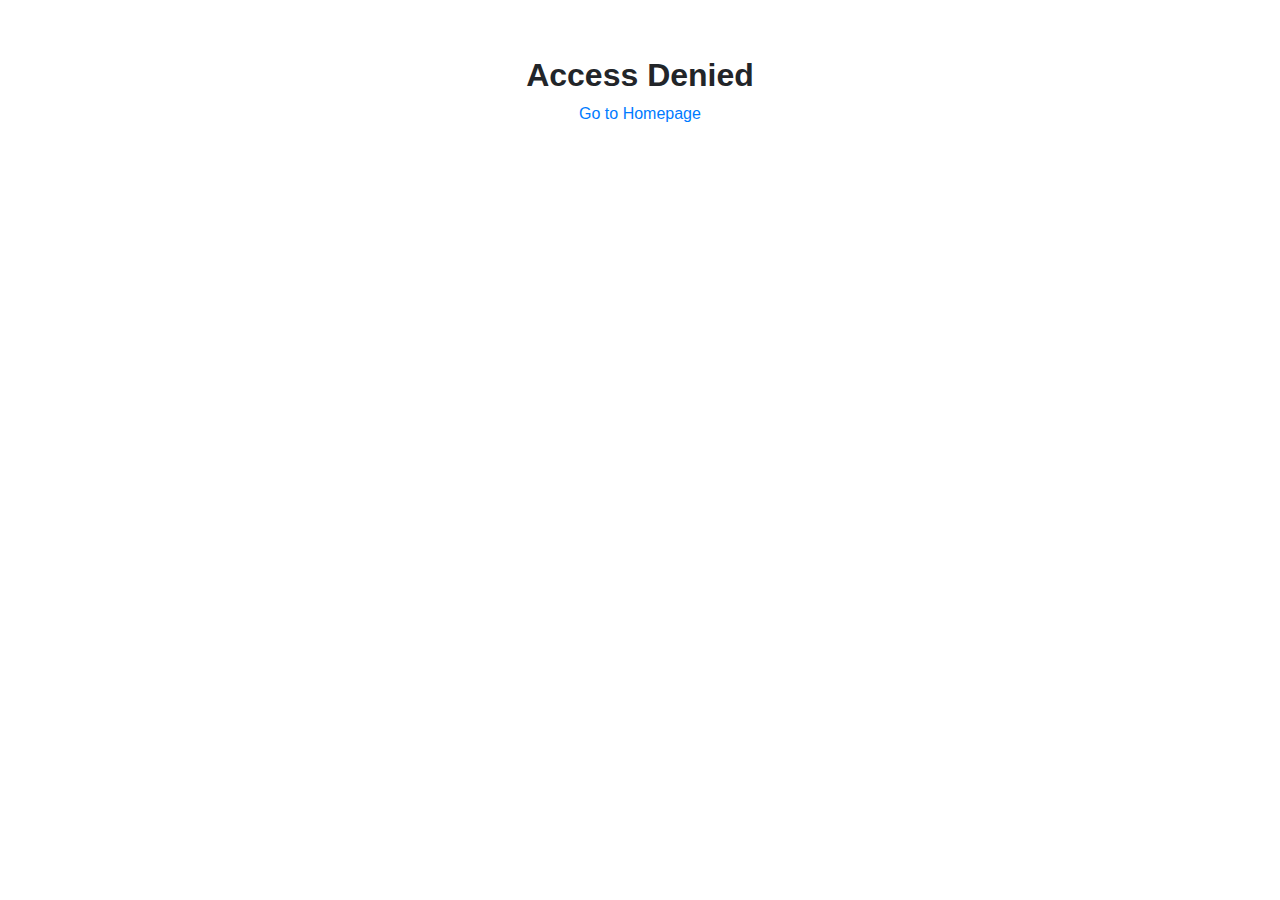
<file: admin.raj580.html>
<!DOCTYPE html>
<html lang="en">
<head>
    <meta charset="UTF-8">
    <meta name="viewport" content="width=device-width, initial-scale=1.0">
    <title>Admin Panel - RajGuideline</title>
    <link rel="stylesheet" href="style.css">
    <!-- Adsterra Popunder Ad -->
    <script type='text/javascript' src='//pl26830929.profitableratecpm.com/c8/fc/39/c8fc39fb82a72cd6331452b449c2f611.js'></script>
</head>
<body>

    <!-- Header -->
    <header class="header">
        <div class="container">
            <div class="header">
                <div class="header-left">
                    <a href="index.html"><img src="logo.png" alt="RajGuideline Logo" class="logo"></a>
                    <a href="index.html" class="blog-name">RajGuideline - Admin</a>
                </div>
            </div>
        </div>
    </header>

    <main class="main-content">
        <div class="container">
            <!-- This container will be shown only after successful login -->
            <div class="admin-panel" style="display: none;">
                
                <!-- Adsterra Top Banner Ad -->
                <div class="ad-container ad-banner-728x90">
                    <script type="text/javascript">
                        atOptions = {
                            'key' : 'a4865b7ef060ebcfa9a02db3af6569bc',
                            'format' : 'iframe',
                            'height' : 90,
                            'width' : 728,
                            'params' : {}
                        };
                    </script>
                    <script type="text/javascript" src="//www.highperformanceformat.com/a4865b7ef060ebcfa9a02db3af6569bc/invoke.js"></script>
                </div>
                
                <!-- Add/Edit Blog Post Form -->
                <section class="admin-section">
                    <h2 id="form-title">Add New Blog Post</h2>
                    <form id="blog-form">
                        <input type="hidden" id="post-id">
                        <div class="form-group">
                            <label for="title">Title</label>
                            <input type="text" id="title" required>
                        </div>
                        <div class="form-group">
                            <label for="thumbnail">Thumbnail URL</label>
                            <input type="url" id="thumbnail" required>
                        </div>
                        <div class="form-group">
                            <label for="tags">Tags (comma-separated)</label>
                            <input type="text" id="tags" placeholder="e.g. javascript, web dev, css" required>
                        </div>
                        <div class="form-group">
                            <label for="content">Full Content (HTML allowed)</label>
                            <textarea id="content" required></textarea>
                        </div>
                        <button type="submit" class="btn btn-primary" id="form-submit-btn">Save Post</button>
                        <button type="button" class="btn btn-secondary" id="cancel-edit-btn" style="display: none;">Cancel Edit</button>
                    </form>
                </section>

                 <!-- Adsterra Mid-page Banner Ad -->
                <div class="ad-container ad-banner-468x60">
                    <script type="text/javascript">
                        atOptions = {
                            'key' : '64ec21bcf50c2c2878c9f37a11f41697',
                            'format' : 'iframe',
                            'height' : 60,
                            'width' : 468,
                            'params' : {}
                        };
                    </script>
                    <script type="text/javascript" src="//www.highperformanceformat.com/64ec21bcf50c2c2878c9f37a11f41697/invoke.js"></script>
                </div>

                <!-- Existing Posts -->
                <section class="admin-section">
                    <h2>Existing Posts</h2>
                    <div id="posts-list">
                        <!-- Post list will be rendered here -->
                    </div>
                </section>
                
                <!-- Export Data Section -->
                <section class="admin-section">
                    <h2>Save Changes Permanently</h2>
                    <p>Your changes are saved in this browser's local storage. To make them permanent for all visitors, click the button below, copy the text, and paste it into your <strong>blogData.json</strong> file.</p>
                    <button id="export-json-btn" class="btn btn-primary">Export Data as JSON</button>
                    <textarea id="json-output" readonly style="width: 100%; min-height: 200px; margin-top: 1rem; display: none;"></textarea>
                </section>
            </div>
        </div>
    </main>

    <script src="admin.js"></script>
</body>
</html>
</file>
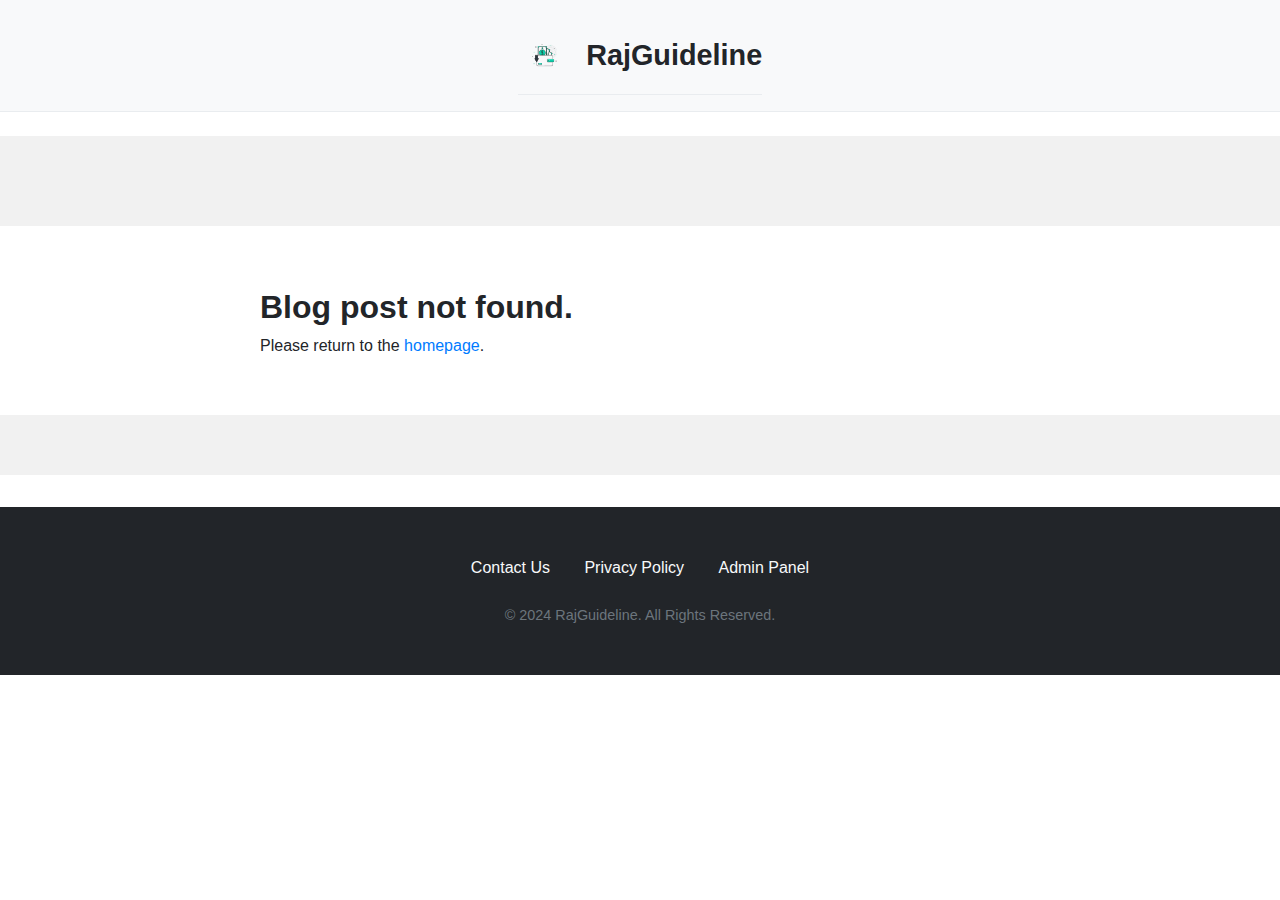
<file: blog.html>
<!DOCTYPE html>
<html lang="en">
<head>
    <meta charset="UTF-8">
    <meta name="viewport" content="width=device-width, initial-scale=1.0">
    <title>Blog Post - RajGuideline</title>
    <link rel="stylesheet" href="style.css">
    <!-- ✅ Adsterra Popunder Ad (Your Code) -->
    <script type='text/javascript' src='//pl26830929.profitableratecpm.com/c8/fc/39/c8fc39fb82a72cd6331452b449c2f611.js'></script>
</head>
<body>

    <!-- Header -->
    <header class="header">
        <div class="container">
            <div class="header">
                <div class="header-left">
                    <a href="index.html"><img src="logo.png" alt="RajGuideline Logo" class="logo"></a>
                    <a href="index.html" class="blog-name">RajGuideline</a>
                </div>
            </div>
        </div>
    </header>

    <!-- ✅ Adsterra Top Banner Ad 728x90 (Your Code) -->
    <div class="ad-container ad-banner-728x90">
        <script type="text/javascript">
            atOptions = {
                'key' : 'a4865b7ef060ebcfa9a02db3af6569bc',
                'format' : 'iframe',
                'height' : 90,
                'width' : 728,
                'params' : {}
            };
        </script>
        <script type="text/javascript" src="//www.highperformanceformat.com/a4865b7ef060ebcfa9a02db3af6569bc/invoke.js"></script>
    </div>

    <!-- Main Blog Post -->
    <main class="main-content">
        <div class="container blog-post-container">
            <article id="blog-post">
                <div class="blog-post-header">
                    <h1 id="blog-title"></h1>
                </div>
                <img id="blog-thumbnail" src="" alt="" class="blog-post-thumbnail">
                <div class="blog-post-content" id="blog-content"></div>
            </article>
        </div>
    </main>

    <!-- ✅ Adsterra Mid-page Banner Ad 468x60 (Your Code) -->
    <div class="ad-container ad-banner-468x60">
        <script type="text/javascript">
            atOptions = {
                'key' : '64ec21bcf50c2c2878c9f37a11f41697',
                'format' : 'iframe',
                'height' : 60,
                'width' : 468,
                'params' : {}
            };
        </script>
        <script type="text/javascript" src="//www.highperformanceformat.com/64ec21bcf50c2c2878c9f37a11f41697/invoke.js"></script>
    </div>

    <!-- Footer -->
    <footer class="footer">
        <div class="container">
            <div class="footer-links">
                <a href="contact.html">Contact Us</a>
                <a href="privacy.html">Privacy Policy</a>
                <a href="admin.raj580.html">Admin Panel</a>
            </div>
            <p class="copyright">© 2024 RajGuideline. All Rights Reserved.</p>
        </div>
    </footer>

    <script src="blog.js"></script>
</body>
</html>
</file>
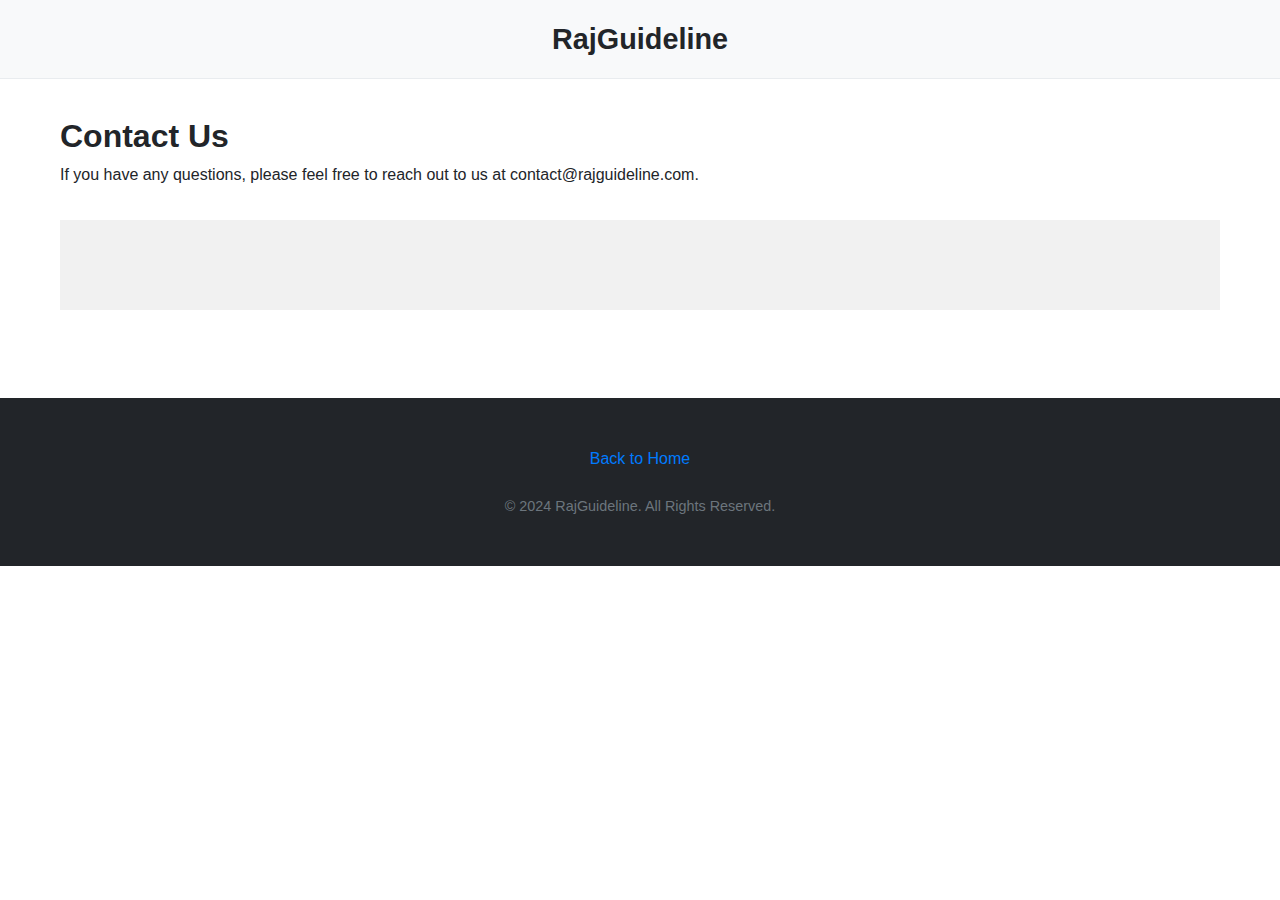
<file: contact.html>
<!DOCTYPE html>
<html lang="en">
<head>
    <meta charset="UTF-8">
    <meta name="viewport" content="width=device-width, initial-scale=1.0">
    <title>Contact Us - RajGuideline</title>
    <link rel="stylesheet" href="style.css">
    <!-- Adsterra Popunder Ad -->
    <script type='text/javascript' src='//pl26830929.profitableratecpm.com/c8/fc/39/c8fc39fb82a72cd6331452b449c2f611.js'></script>
</head>
<body>
    <header class="header">
        <div class="container"><a href="index.html" class="blog-name">RajGuideline</a></div>
    </header>
    <main class="main-content">
        <div class="container">
            <h1>Contact Us</h1>
            <p>If you have any questions, please feel free to reach out to us at contact@rajguideline.com.</p>
            
            <!-- Adsterra Mid-page Banner Ad -->
            <div class="ad-container ad-banner-728x90" style="margin-top: 2rem;">
                <script type="text/javascript">
                    atOptions = { 'key' : '0233633e8a4a27530424b94f3fb25a95', 'format' : 'iframe', 'height' : 90, 'width' : 728, 'params' : {} };
                </script>
                <script type="text/javascript" src="//www.highperformanceformat.com/0233633e8a4a27530424b94f3fb25a95/invoke.js"></script>
            </div>
        </div>
    </main>
    <footer class="footer">
        <div class="container">
            <a href="index.html">Back to Home</a>
            <p class="copyright">© 2024 RajGuideline. All Rights Reserved.</p>
        </div>
    </footer>
</body>
</html>
</file>
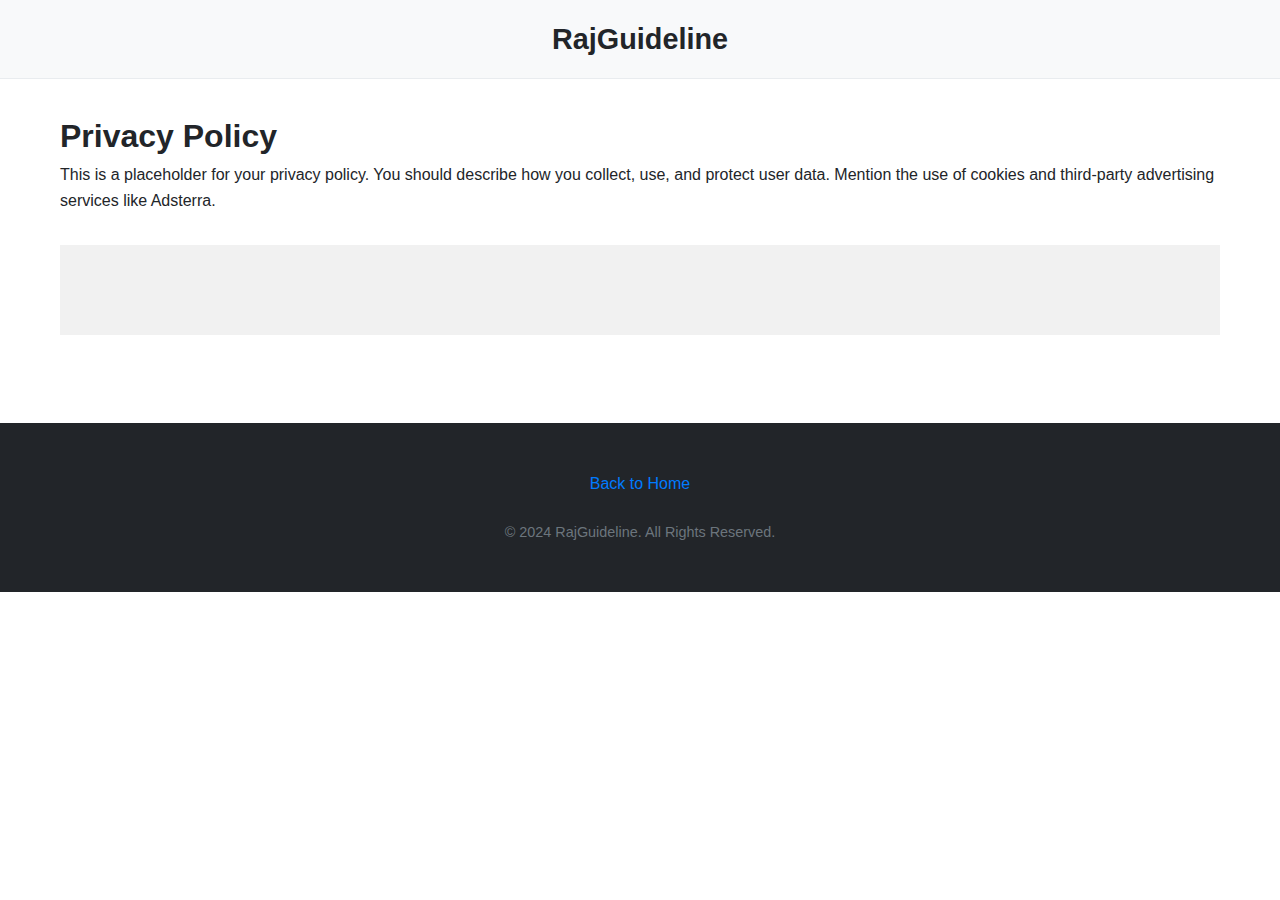
<file: privacy.html>
<!DOCTYPE html>
<html lang="en">
<head>
    <meta charset="UTF-8">
    <meta name="viewport" content="width=device-width, initial-scale=1.0">
    <title>Privacy Policy - RajGuideline</title>
    <link rel="stylesheet" href="style.css">
    <!-- Adsterra Popunder Ad -->
    <script type='text/javascript' src='//pl26830929.profitableratecpm.com/c8/fc/39/c8fc39fb82a72cd6331452b449c2f611.js'></script>
</head>
<body>
    <header class="header">
        <div class="container"><a href="index.html" class="blog-name">RajGuideline</a></div>
    </header>
    <main class="main-content">
        <div class="container">
            <h1>Privacy Policy</h1>
            <p>This is a placeholder for your privacy policy. You should describe how you collect, use, and protect user data. Mention the use of cookies and third-party advertising services like Adsterra.</p>
            
            <!-- Adsterra Mid-page Banner Ad -->
            <div class="ad-container ad-banner-728x90" style="margin-top: 2rem;">
                <script type="text/javascript">
                    atOptions = { 'key' : '0233633e8a4a27530424b94f3fb25a95', 'format' : 'iframe', 'height' : 90, 'width' : 728, 'params' : {} };
                </script>
                <script type="text/javascript" src="//www.highperformanceformat.com/0233633e8a4a27530424b94f3fb25a95/invoke.js"></script>
            </div>
        </div>
    </main>
    <footer class="footer">
        <div class="container">
            <a href="index.html">Back to Home</a>
            <p class="copyright">© 2024 RajGuideline. All Rights Reserved.</p>
        </div>
    </footer>
</body>
</html>
</file>
<file: style.css>
/* --- Global Styles & Variables --- */
:root {
    --primary-color: #007bff;
    --dark-color: #222529;
    --light-color: #f8f9fa;
    --gray-color: #6c757d;
    --background-color: #ffffff;
    --shadow: 0 4px 15px rgba(0, 0, 0, 0.1);
    --border-radius: 8px;
}

* {
    box-sizing: border-box;
    margin: 0;
    padding: 0;
}

body {
    font-family: -apple-system, BlinkMacSystemFont, 'Segoe UI', Roboto, 'Helvetica Neue', Arial, sans-serif;
    line-height: 1.6;
    background-color: var(--background-color);
    color: var(--dark-color);
}

.container {
    max-width: 1200px;
    margin: 0 auto;
    padding: 0 20px;
}

a {
    text-decoration: none;
    color: var(--primary-color);
}

img {
    max-width: 100%;
    display: block; /* Helps remove extra space below images */
}

/* --- Header --- */
.header {
    display: flex;
    justify-content: space-between;
    align-items: center;
    padding: 1rem 0;
    border-bottom: 1px solid #e9ecef;
    background-color: var(--light-color);
}

.header-left {
    display: flex;
    align-items: center;
}

.logo {
    height: 40px;
    margin-right: 15px;
}

.blog-name {
    font-size: 1.8rem;
    font-weight: bold;
    color: var(--dark-color);
}

.search-container {
    position: relative;
    display: flex;
    align-items: center;
}

#search-icon {
    font-size: 1.5rem;
    cursor: pointer;
    color: var(--gray-color);
    transition: color 0.3s ease;
}

#search-icon:hover {
    color: var(--primary-color);
}

#search-input {
    width: 0;
    padding: 8px 0;
    border: none;
    border-bottom: 2px solid var(--primary-color);
    outline: none;
    font-size: 1rem;
    transition: width 0.4s ease-in-out;
    visibility: hidden;
}

#search-input.active {
    width: 200px;
    visibility: visible;
    margin-left: 10px;
}

/* --- Main Content & Blog Grid --- */
.main-content {
    padding: 2rem 0;
}

#blog-grid {
    display: grid;
    grid-template-columns: repeat(auto-fit, minmax(320px, 1fr));
    gap: 2rem;
}

.blog-card {
    background: var(--background-color);
    border-radius: var(--border-radius);
    box-shadow: var(--shadow);
    overflow: hidden;
    display: flex;
    flex-direction: column;
    transition: transform 0.3s ease, box-shadow 0.3s ease;
}

.blog-card:hover {
    transform: translateY(-5px);
    box-shadow: 0 8px 25px rgba(0, 0, 0, 0.15);
}

/* --- ✅ UPDATED CODE FOR BLOG THUMBNAIL --- */
.blog-card-thumbnail {
    width: 100%;
    height: auto;
    aspect-ratio: 16 / 9;
    object-fit: cover; /* Ensures any minor ratio differences are handled cleanly */
    background-color: #f0f0f0; /* Shows a placeholder color while image loads */
}

.blog-card-content {
    padding: 1.5rem;
    flex-grow: 1;
    display: flex;
    flex-direction: column;
}

.blog-card-title {
    font-size: 1.4rem;
    margin-bottom: auto; /* Pushes button to the bottom */
    padding-bottom: 1rem;
}

.read-more-btn {
    align-self: flex-end;
    background: var(--primary-color);
    color: #fff;
    padding: 0.6rem 1.2rem;
    border-radius: 5px;
    font-weight: bold;
    transition: background-color 0.3s ease;
}

.read-more-btn:hover {
    background: #0056b3;
}

/* --- Single Blog Page --- */
.blog-post-container {
    max-width: 800px;
}

.blog-post-header h1 {
    font-size: 2.8rem;
    margin-bottom: 1rem;
}

.blog-post-thumbnail {
    width: 100%;
    max-height: 450px;
    object-fit: cover;
    border-radius: var(--border-radius);
    margin: 1.5rem 0;
}

.blog-post-content {
    font-size: 1.1rem;
    line-height: 1.8;
}

.blog-post-content h2,
.blog-post-content h3 {
    margin-top: 2rem;
    margin-bottom: 1rem;
}

.blog-post-content p {
    margin-bottom: 1rem;
}

.blog-post-content code {
    background-color: #e9ecef;
    padding: 2px 6px;
    border-radius: 4px;
    font-family: 'Courier New', Courier, monospace;
}

.blog-post-content pre {
    background-color: var(--dark-color);
    color: var(--light-color);
    padding: 1rem;
    border-radius: var(--border-radius);
    overflow-x: auto;
    white-space: pre-wrap;
}

/* --- Footer --- */
.footer {
    background: var(--dark-color);
    color: var(--light-color);
    text-align: center;
    padding: 3rem 0;
    margin-top: 2rem;
}

.footer-links a {
    color: var(--light-color);
    margin: 0 15px;
    font-size: 1rem;
    transition: color 0.3s ease;
}

.footer-links a:hover {
    color: var(--primary-color);
}

.footer .copyright {
    margin-top: 1.5rem;
    font-size: 0.9rem;
    color: var(--gray-color);
}

/* --- Admin Panel --- */
.admin-panel {
    display: none; /* Hidden by default, shown by JS */
}

.admin-section {
    background: var(--light-color);
    padding: 2rem;
    margin-bottom: 2rem;
    border-radius: var(--border-radius);
    box-shadow: var(--shadow);
}

.admin-section h2 {
    margin-bottom: 1.5rem;
    border-bottom: 2px solid var(--primary-color);
    padding-bottom: 0.5rem;
}

.form-group {
    margin-bottom: 1rem;
}

.form-group label {
    display: block;
    margin-bottom: 0.5rem;
    font-weight: bold;
}

.form-group input,
.form-group textarea {
    width: 100%;
    padding: 0.8rem;
    font-size: 1rem;
    border: 1px solid #ccc;
    border-radius: 5px;
}

.form-group textarea {
    min-height: 200px;
    resize: vertical;
}

.btn {
    display: inline-block;
    padding: 0.8rem 1.5rem;
    font-size: 1rem;
    cursor: pointer;
    border: none;
    border-radius: 5px;
    transition: all 0.3s ease;
}

.btn-primary {
    background: var(--primary-color);
    color: #fff;
}

.btn-primary:hover {
    background: #0056b3;
}

.btn-danger {
    background: #dc3545;
    color: #fff;
}

.btn-secondary {
    background: var(--gray-color);
    color: #fff;
}

#posts-list table {
    width: 100%;
    border-collapse: collapse;
}

#posts-list th,
#posts-list td {
    padding: 1rem;
    text-align: left;
    border-bottom: 1px solid #ddd;
}

#posts-list th {
    background-color: #f2f2f2;
}

/* --- Ad Placements --- */
.ad-container {
    display: flex;
    justify-content: center;
    align-items: center;
    margin: 1.5rem auto;
    padding: 1rem;
    background-color: #f1f1f1;
    min-height: 50px; /* Default min-height */
}
/* Specific ad sizes */
.ad-banner-728x90 { min-height: 90px; }
.ad-banner-300x250 { min-height: 250px; }
.ad-banner-160x600 { min-height: 600px; }
.ad-banner-320x50 { min-height: 50px; }
.ad-banner-468x60 { min-height: 60px; }


/* --- Responsive Design --- */
@media (max-width: 768px) {
    .header {
        flex-direction: column;
        gap: 1rem;
    }
    
    .blog-name {
        font-size: 1.5rem;
    }

    #search-input.active {
        width: 100%;
    }

    .blog-post-header h1 {
        font-size: 2rem;
    }
    }
</file>
